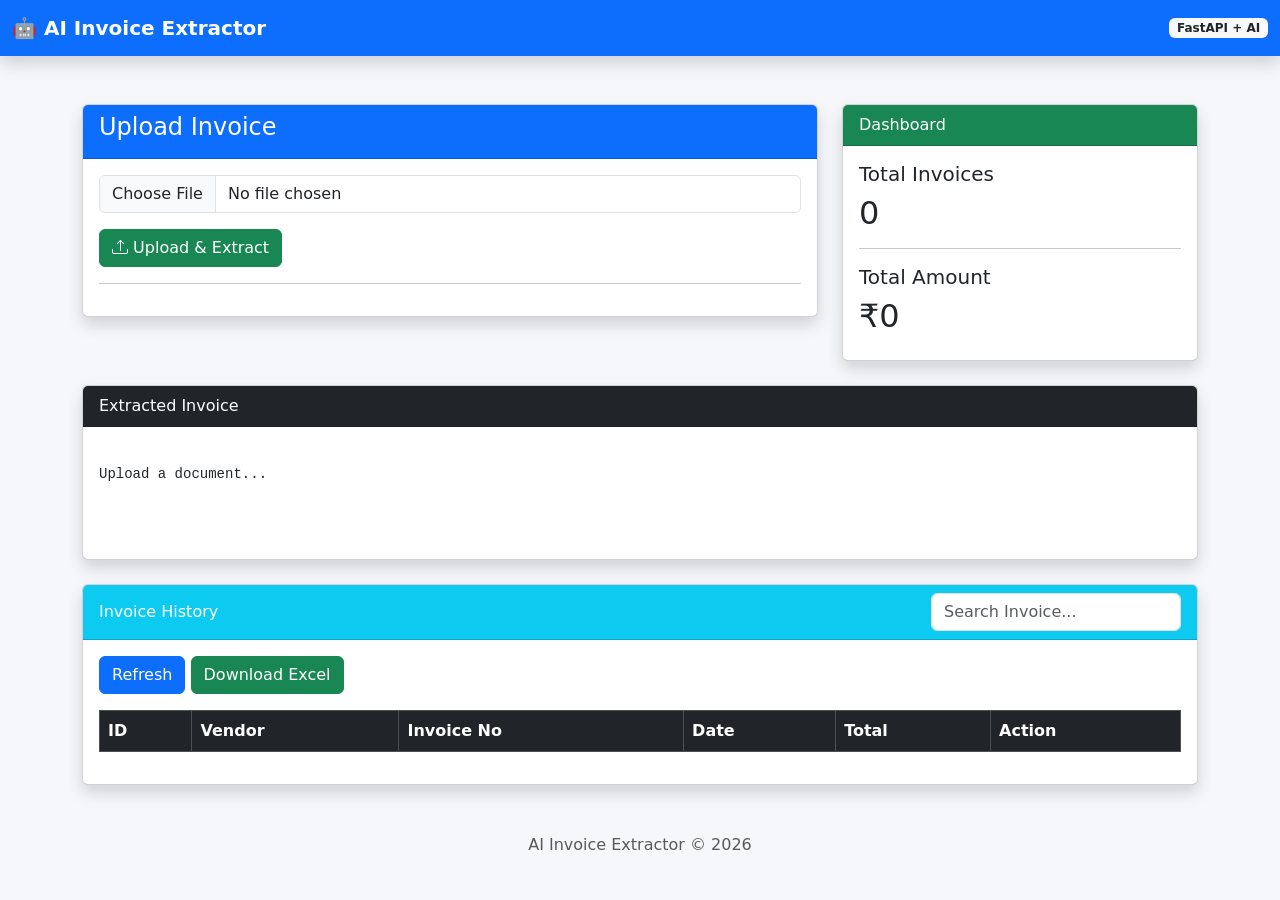
<file: templates/index.html>
<!DOCTYPE html>
<html lang="en">

<head>

    <meta charset="UTF-8">

    <meta name="viewport"
          content="width=device-width, initial-scale=1.0">

    <title>AI Invoice Extractor</title>

    <!-- Bootstrap -->

    <link href="https://cdn.jsdelivr.net/npm/bootstrap@5.3.3/dist/css/bootstrap.min.css"
          rel="stylesheet">

    <!-- Bootstrap Icons -->

    <link href="https://cdn.jsdelivr.net/npm/bootstrap-icons@1.11.3/font/bootstrap-icons.css"
          rel="stylesheet">

    <!-- Custom CSS -->

    <link rel="stylesheet"
          href="/static/style.css">

</head>

<body>

<nav class="navbar navbar-dark bg-primary shadow">

    <div class="container-fluid">

        <span class="navbar-brand fw-bold">

            🤖 AI Invoice Extractor

        </span>

        <span class="badge bg-light text-dark">

            FastAPI + AI

        </span>

    </div>

</nav>

<div class="container mt-5">

    <div class="row">

        <div class="col-lg-8">

            <div class="card shadow">

                <div class="card-header bg-primary text-white">

                    <h4>

                        Upload Invoice

                    </h4>

                </div>

                <div class="card-body">

                    <form id="uploadForm">

                        <div class="mb-3">

                            <input

                                class="form-control"

                                type="file"

                                id="file"

                                accept=".pdf,.png,.jpg,.jpeg"

                                required>

                        </div>

                        <button

                            class="btn btn-success"

                            type="submit">

                            <i class="bi bi-upload"></i>

                            Upload & Extract

                        </button>

                    </form>

                    <hr>

                    <div

                        id="loading"

                        style="display:none;">

                        <div class="spinner-border text-primary"></div>

                        <span class="ms-2">

                            Processing Invoice...

                        </span>

                    </div>

                </div>

            </div>

        </div>

        <div class="col-lg-4">

            <div class="card shadow">

                <div class="card-header bg-success text-white">

                    Dashboard

                </div>

                <div class="card-body">

                    <h5>

                        Total Invoices

                    </h5>

                    <h2 id="invoiceCount">

                        0

                    </h2>

                    <hr>

                    <h5>

                        Total Amount

                    </h5>

                    <h2 id="totalAmount">

                        ₹0

                    </h2>

                </div>

            </div>

        </div>

    </div>

    <div class="row mt-4">

        <div class="col-md-12">

            <div class="card shadow">

                <div class="card-header bg-dark text-white">

                    Extracted Invoice

                </div>

                <div class="card-body">

                    <pre id="result">

Upload a document...

                    </pre>

                </div>

            </div>

        </div>

    </div>
        <div class="row mt-4">

        <div class="col-md-12">

            <div class="card shadow">

                <div class="card-header bg-info text-white d-flex justify-content-between align-items-center">

                    <span>

                        Invoice History

                    </span>

                    <div>

                        <input

                            type="text"

                            id="searchBox"

                            class="form-control"

                            placeholder="Search Invoice..."

                            style="width:250px;display:inline-block;">

                    </div>

                </div>

                <div class="card-body">

                    <div class="mb-3">

                        <button

                            class="btn btn-primary"

                            id="refreshBtn">

                            Refresh

                        </button>

                        <a

                            href="/download-excel"

                            class="btn btn-success">

                            Download Excel

                        </a>

                    </div>

                    <div class="table-responsive">

                        <table class="table table-bordered table-hover">

                            <thead class="table-dark">

                                <tr>

                                    <th>ID</th>

                                    <th>Vendor</th>

                                    <th>Invoice No</th>

                                    <th>Date</th>

                                    <th>Total</th>

                                    <th>Action</th>

                                </tr>

                            </thead>

                            <tbody id="historyTable">

                            </tbody>

                        </table>

                    </div>

                </div>

            </div>

        </div>

    </div>

</div>

<footer class="mt-5 text-center text-muted mb-3">

    AI Invoice Extractor © 2026

</footer>

<script src="https://cdn.jsdelivr.net/npm/bootstrap@5.3.3/dist/js/bootstrap.bundle.min.js"></script>

<script src="/static/app.js"></script>

</body>

</html>
</file>
<file: static/style.css>
:root{--primary:#4f46e5;--primary-dark:#4338ca;--primary-soft:#eef2ff;--success:#16a34a;--warning:#d97706;--danger:#dc2626;--bg:#f6f7fb;--surface:#fff;--border:#e7e9f0;--text:#111827;--muted:#6b7280;--muted-2:#94a3b8;--sidebar:#0b1020;--sidebar-muted:#9aa4b8;--shadow:0 8px 30px rgba(15,23,42,.045);--radius:18px}
*{box-sizing:border-box}html{scroll-behavior:smooth}body{margin:0;font-family:Inter,system-ui,-apple-system,BlinkMacSystemFont,"Segoe UI",sans-serif;background:var(--bg);color:var(--text);-webkit-font-smoothing:antialiased}a{text-decoration:none;color:inherit}button{font:inherit}.app-shell{min-height:100vh}.sidebar{position:fixed;inset:0 auto 0 0;width:250px;background:linear-gradient(180deg,#0b1020 0%,#0d1325 100%);color:#fff;padding:25px 16px;display:flex;flex-direction:column;z-index:1100}.brand{display:flex;align-items:center;gap:11px;padding:2px 10px 32px}.brand-mark{width:38px;height:38px;border-radius:12px;background:linear-gradient(135deg,#6366f1,#8b5cf6);display:grid;place-items:center;font-size:19px;box-shadow:0 8px 20px rgba(99,102,241,.28)}.brand-name{display:block;font-size:16px;font-weight:800;letter-spacing:-.3px}.brand-subtitle{display:block;color:#7f8aa1;font-size:10px;text-transform:uppercase;letter-spacing:1.2px;margin-top:2px}.nav-label{padding:0 12px;margin:4px 0 10px;color:#66728a;font-size:10px;font-weight:700;letter-spacing:1.2px;text-transform:uppercase}.nav-label-secondary{margin-top:27px}.sidebar-nav{display:grid;gap:5px}.nav-item{min-height:46px;display:flex;align-items:center;gap:12px;padding:0 12px;border-radius:11px;color:var(--sidebar-muted);font-size:13px;font-weight:600;transition:.2s}.nav-item i{width:19px;text-align:center;font-size:16px}.nav-item:hover{background:#151d32;color:#fff}.nav-item.active{background:linear-gradient(90deg,#4f46e5,#5b52e8);color:#fff;box-shadow:0 8px 18px rgba(79,70,229,.2)}.nav-badge{margin-left:auto;padding:3px 6px;border-radius:5px;background:rgba(255,255,255,.13);font-size:8px;letter-spacing:.5px}.sidebar-footer{margin-top:auto;padding:12px 8px 4px}.ai-status{display:flex;gap:10px;align-items:center;padding:12px;border:1px solid rgba(255,255,255,.07);background:rgba(255,255,255,.025);border-radius:12px}.status-dot,.live-dot{width:7px;height:7px;border-radius:50%;background:#22c55e;box-shadow:0 0 0 4px rgba(34,197,94,.12);flex:none}.ai-status strong,.ai-status small{display:block}.ai-status strong{font-size:11px}.ai-status small{margin-top:2px;color:#6f7b91;font-size:9px}.main-area{margin-left:250px;min-height:100vh}.topbar{height:78px;position:sticky;top:0;z-index:100;background:rgba(255,255,255,.88);backdrop-filter:blur(16px);border-bottom:1px solid var(--border);display:flex;align-items:center;justify-content:space-between;padding:0 34px}.topbar-title .eyebrow{display:block;font-size:9px;letter-spacing:1.25px;font-weight:700;color:#9aa3b3;margin-bottom:3px}.topbar-title h1{font-size:19px;line-height:1.2;margin:0;font-weight:750;letter-spacing:-.4px}.topbar-actions{display:flex;align-items:center;gap:12px}.topbar-upload{height:38px;display:flex;align-items:center;gap:7px;padding:0 13px;border-radius:10px;background:var(--primary);color:#fff;font-size:12px;font-weight:700;box-shadow:0 6px 15px rgba(79,70,229,.16);transition:.2s}.topbar-upload:hover{background:var(--primary-dark);transform:translateY(-1px)}.icon-button{position:relative;width:38px;height:38px;border:1px solid var(--border);border-radius:10px;background:#fff;color:#667085;display:grid;place-items:center;cursor:pointer;transition:.2s}.icon-button:hover{border-color:#cbd0da;color:var(--text);background:#fafafa}.icon-button.small{width:34px;height:34px;font-size:13px}.notification-dot{position:absolute;right:8px;top:7px;width:5px;height:5px;border-radius:50%;background:#6366f1;border:1.5px solid #fff}.user-menu{display:flex;align-items:center;gap:9px;padding-left:4px}.avatar{width:35px;height:35px;border-radius:10px;display:grid;place-items:center;background:#eef2ff;color:#4f46e5;font-size:10px;font-weight:800}.user-meta strong,.user-meta span{display:block}.user-meta strong{font-size:11px}.user-meta span{font-size:9px;color:#9aa3b3;margin-top:2px}.user-menu>i{font-size:10px;color:#9aa3b3;margin-left:2px}.page-content{padding:30px 34px 45px;max-width:1600px;margin:auto}.welcome-row{display:flex;align-items:flex-end;justify-content:space-between;gap:20px;margin-bottom:26px}.welcome-kicker{display:flex;align-items:center;gap:8px;color:#636b7b;font-size:10px;font-weight:700;letter-spacing:.65px;text-transform:uppercase;margin-bottom:9px}.welcome-row h2{font-size:28px;line-height:1.15;letter-spacing:-1px;margin:0 0 8px;font-weight:800}.welcome-row p{margin:0;color:var(--muted);font-size:12px}.primary-action{display:inline-flex;align-items:center;gap:9px;padding:12px 15px;border-radius:11px;background:var(--text);color:#fff;font-size:11px;font-weight:700;box-shadow:0 8px 20px rgba(17,24,39,.13);transition:.2s}.primary-action:hover{transform:translateY(-1px);background:#1f2937}.primary-action i:last-child{font-size:10px;color:#aeb6c5}.stat-grid{display:grid;grid-template-columns:repeat(4,minmax(0,1fr));gap:15px;margin-bottom:16px}.stat-card,.surface-card{background:var(--surface);border:1px solid var(--border);border-radius:var(--radius);box-shadow:var(--shadow)}.modern-stat{padding:18px 19px;min-height:143px;transition:.2s}.modern-stat:hover{transform:translateY(-2px);box-shadow:0 13px 35px rgba(15,23,42,.07)}.stat-top{display:flex;align-items:center;justify-content:space-between}.stat-label{font-size:10px;color:#7b8494;font-weight:650}.stat-icon{width:34px;height:34px;border-radius:10px;display:grid;place-items:center;font-size:15px}.icon-blue{background:#eef2ff;color:#4f46e5}.icon-green{background:#ecfdf3;color:#16a34a}.icon-purple{background:#f5f3ff;color:#7c3aed}.icon-amber{background:#fff7ed;color:#d97706}.stat-value{margin-top:13px;font-size:25px;line-height:1;font-weight:800;letter-spacing:-.7px}.stat-unit{font-size:13px;margin-left:2px;color:#6b7280;font-weight:700}.stat-foot{margin-top:12px}.trend{font-size:9px;font-weight:600;color:#8791a2}.trend i{margin-right:3px}.trend.positive{color:#16a34a}.dashboard-grid{display:grid;grid-template-columns:minmax(0,1.7fr) minmax(300px,.8fr);gap:16px;margin-bottom:16px}.surface-card{padding:20px}.card-heading{display:flex;align-items:center;justify-content:space-between;gap:15px;margin-bottom:16px}.section-kicker{display:block;color:#a0a8b7;font-size:8px;font-weight:800;letter-spacing:1.1px;margin-bottom:5px}.card-heading h3{font-size:15px;margin:0;font-weight:750;letter-spacing:-.3px}.text-action{font-size:10px;font-weight:700;color:#5963d8;display:inline-flex;align-items:center;gap:5px}.text-action:hover{color:#4338ca}.chart-placeholder{height:275px;border-radius:14px;background:linear-gradient(180deg,#fbfcff,#f8f9fd);border:1px solid #eef0f5;position:relative;overflow:hidden}.chart-grid-lines{position:absolute;inset:20px 18px}.chart-grid-lines span{display:block;border-top:1px dashed #e8eaf0;margin-top:48px}.chart-empty{position:absolute;inset:0;display:flex;flex-direction:column;align-items:center;justify-content:center;text-align:center}.chart-icon{width:42px;height:42px;border-radius:12px;background:#eef2ff;color:#6366f1;display:grid;place-items:center;font-size:17px;margin-bottom:11px}.chart-empty strong{font-size:11px}.chart-empty span{font-size:9px;color:#929baa;margin-top:5px}.chart-empty a{font-size:9px;color:#5963d8;font-weight:700;margin-top:13px}.quick-card{padding-bottom:13px}.quick-action{display:flex;align-items:center;gap:11px;padding:11px 10px;border-radius:12px;margin-top:5px;transition:.2s;border:1px solid transparent}.quick-action:hover{background:#f8f9fc;border-color:#eef0f4}.quick-action.primary{background:#f4f4ff;border-color:#e7e7ff}.quick-action.primary:hover{background:#efefff}.quick-icon{width:34px;height:34px;display:grid;place-items:center;border-radius:10px;background:#f0f1f5;color:#667085;font-size:14px;flex:none}.quick-action.primary .quick-icon{background:#e4e5ff;color:#4f46e5}.quick-action strong,.quick-action small{display:block}.quick-action strong{font-size:10px}.quick-action small{font-size:8.5px;color:#929baa;margin-top:3px}.quick-action .arrow{margin-left:auto;font-size:10px;color:#a1a8b5}.recent-card{padding:20px 0 0}.recent-heading{padding:0 20px}.heading-actions{display:flex;align-items:center;gap:11px}.table-wrap{overflow-x:auto}.modern-table{width:100%;border-collapse:collapse;margin:0}.modern-table th{background:#fafbfc;color:#929baa;text-align:left;font-size:9px;font-weight:700;text-transform:uppercase;letter-spacing:.55px;padding:11px 20px;border-top:1px solid #eef0f4;border-bottom:1px solid #eef0f4}.modern-table td{padding:13px 20px;border-bottom:1px solid #f0f1f5;font-size:10px;color:#374151}.modern-table tbody tr{transition:.15s}.modern-table tbody tr:hover{background:#fbfcff}.status{display:inline-flex;align-items:center;gap:5px;padding:5px 8px;border-radius:7px;background:#ecfdf3;color:#15803d;font-size:8px;font-weight:700}.status:before{content:"";width:5px;height:5px;border-radius:50%;background:#22c55e}.table-empty{min-height:125px;display:flex;flex-direction:column;align-items:center;justify-content:center;color:#8b95a5}.table-empty strong{font-size:10px;color:#4b5563;margin-top:8px}.table-empty span{font-size:8.5px;margin-top:3px}.empty-mini-icon{width:31px;height:31px;border-radius:9px;background:#f3f4f7;display:grid;place-items:center;color:#9aa3b3}.mobile-menu,.sidebar-overlay{display:none}
@media(max-width:1100px){.stat-grid{grid-template-columns:repeat(2,1fr)}.dashboard-grid{grid-template-columns:1fr}.quick-card{display:grid;grid-template-columns:repeat(3,1fr);gap:7px}.quick-card .card-heading{grid-column:1/-1;margin-bottom:4px}.quick-action{margin:0}.user-meta,.user-menu>i{display:none}}
@media(max-width:760px){.sidebar{transform:translateX(-100%);transition:.25s;width:245px}.sidebar.open{transform:translateX(0)}.sidebar-overlay.show{display:block;position:fixed;inset:0;background:rgba(15,23,42,.4);z-index:1050}.main-area{margin-left:0}.topbar{padding:0 17px;height:70px}.mobile-menu{display:grid;place-items:center;width:36px;height:36px;border:1px solid var(--border);border-radius:10px;background:#fff;margin-right:10px;color:#4b5563}.topbar-title{margin-right:auto}.topbar-upload{display:none}.topbar-actions{gap:8px}.page-content{padding:22px 17px 35px}.welcome-row{align-items:flex-start;flex-direction:column}.welcome-row h2{font-size:24px}.primary-action{width:100%;justify-content:center}.stat-grid{grid-template-columns:1fr 1fr;gap:10px}.modern-stat{min-height:135px;padding:15px}.stat-value{font-size:22px}.quick-card{display:block}.quick-action{margin-top:5px}.recent-heading{align-items:flex-start}.heading-actions .text-action{display:none}.modern-table th,.modern-table td{padding:11px 13px;white-space:nowrap}}
@media(max-width:430px){.stat-grid{grid-template-columns:1fr}.welcome-row h2{font-size:22px}.user-menu{display:none}}
</file>
